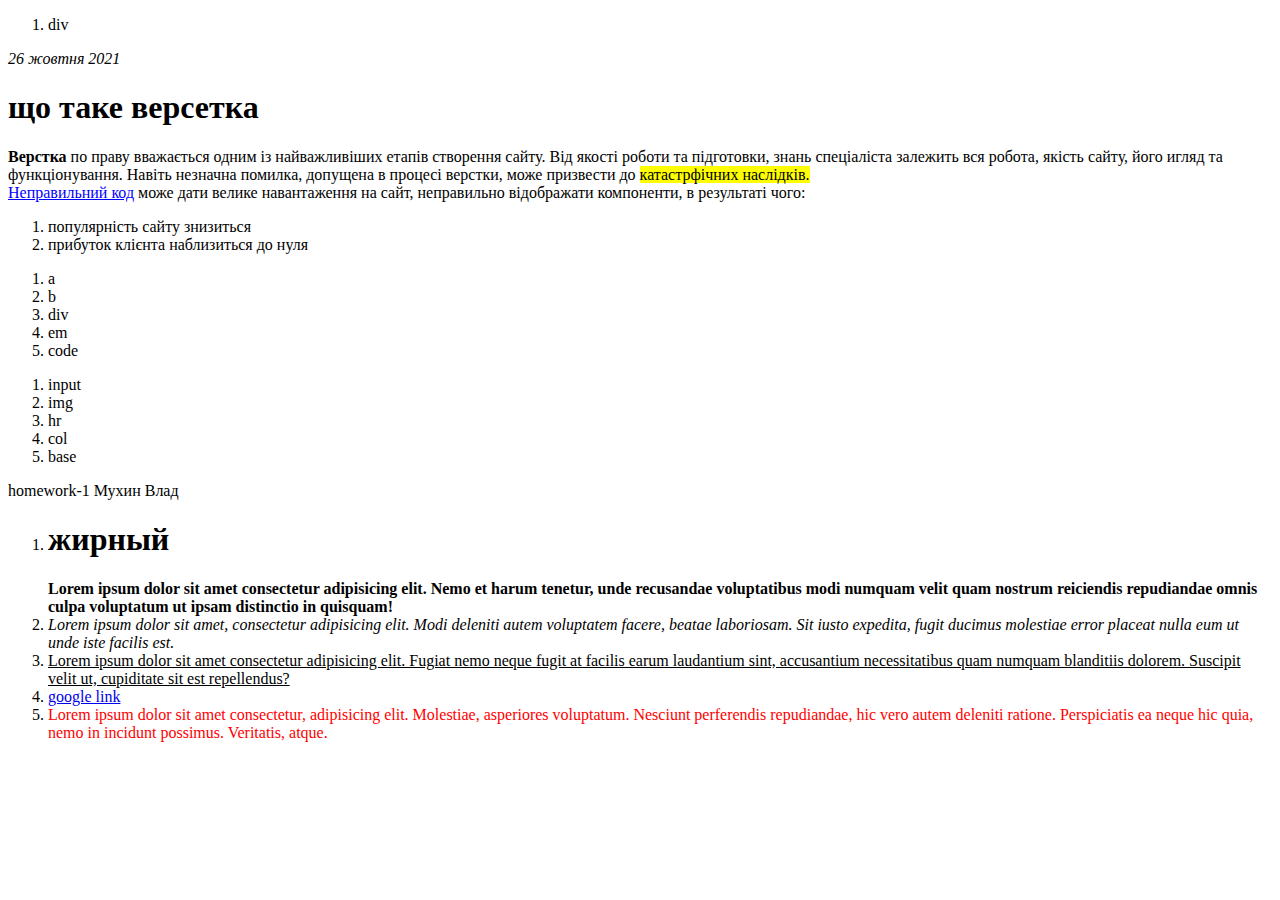
<file: html/homework/index.html>
<!DOCTYPE html>
<html lang="en">
<head>
    <meta charset="UTF-8">
    <meta http-equiv="X-UA-Compatible" content="IE=edge">
    <meta name="viewport" content="width=device-width, initial-scale=1.0">
    <title>Document</title>
</head>
<body>
    <ol>
        <li>
            div

        </li>
    </ol>

<div><i>26 жовтня 2021</i></div>
<h1>що таке версетка</h1>
<div><b>Верстка</b> по праву вважається одним із найважливіших етапів створення сайту.  Від якості роботи та підготовки, знань спеціаліста залежить вся робота, якість сайту, його игляд та функціонування. Навіть незначна помилка, допущена в процесі верстки, може призвести дo <mark> катастрфічних наслідків.</div>
    
    <font color="blue"><u>Неправильний код</u></font> може дати велике навантаження на сайт, неправильно відображати компоненти, в результаті чого:

    <ol>
        <li>
            популярність сайту знизиться  
        </li>
        <li>
            прибуток клієнта наблизиться до нуля
        </li>
    </ol>
    <ol>
        <li>a</li>
        <li>b</li>
        <li>div</li>
        <li>em</li>
        <li>code</li>
    </ol>
    <ol>
        <li>input</li>
        <li>img</li>
        <li>hr</li>
        <li>col</li>
        <li>base</li>
    </ol>
    <header>
           homework-1
            Мухин Влад
    </header>
       <ol>
           <li>
               <h1>жирный</h1>
               <b>Lorem ipsum dolor sit amet consectetur adipisicing elit. Nemo et harum tenetur, unde recusandae voluptatibus modi numquam velit quam nostrum reiciendis repudiandae omnis culpa voluptatum ut ipsam distinctio in quisquam!</b>
           </li>
           <li>
               <i>Lorem ipsum dolor sit amet, consectetur adipisicing elit. Modi deleniti autem voluptatem facere, beatae laboriosam. Sit iusto expedita, fugit ducimus molestiae error placeat nulla eum ut unde iste facilis est.</i>
           </li>
           <li>
              <u>Lorem ipsum dolor sit amet consectetur adipisicing elit. Fugiat nemo neque fugit at facilis earum laudantium sint, accusantium necessitatibus quam numquam blanditiis dolorem. Suscipit velit ut, cupiditate sit est repellendus?</u>
           </li>
           <li>
            <a href="https://families.google.com/intl/ru/familylink/"target="blank">google link</a>
            <li>
                <font color="red">Lorem ipsum dolor sit amet consectetur, adipisicing elit. Molestiae, asperiores voluptatum. Nesciunt perferendis repudiandae, hic vero autem deleniti ratione. Perspiciatis ea neque hic quia, nemo in incidunt possimus. Veritatis, atque.</font> 
            </li>
           
       </ol>
    </body>


</html>
</file>
